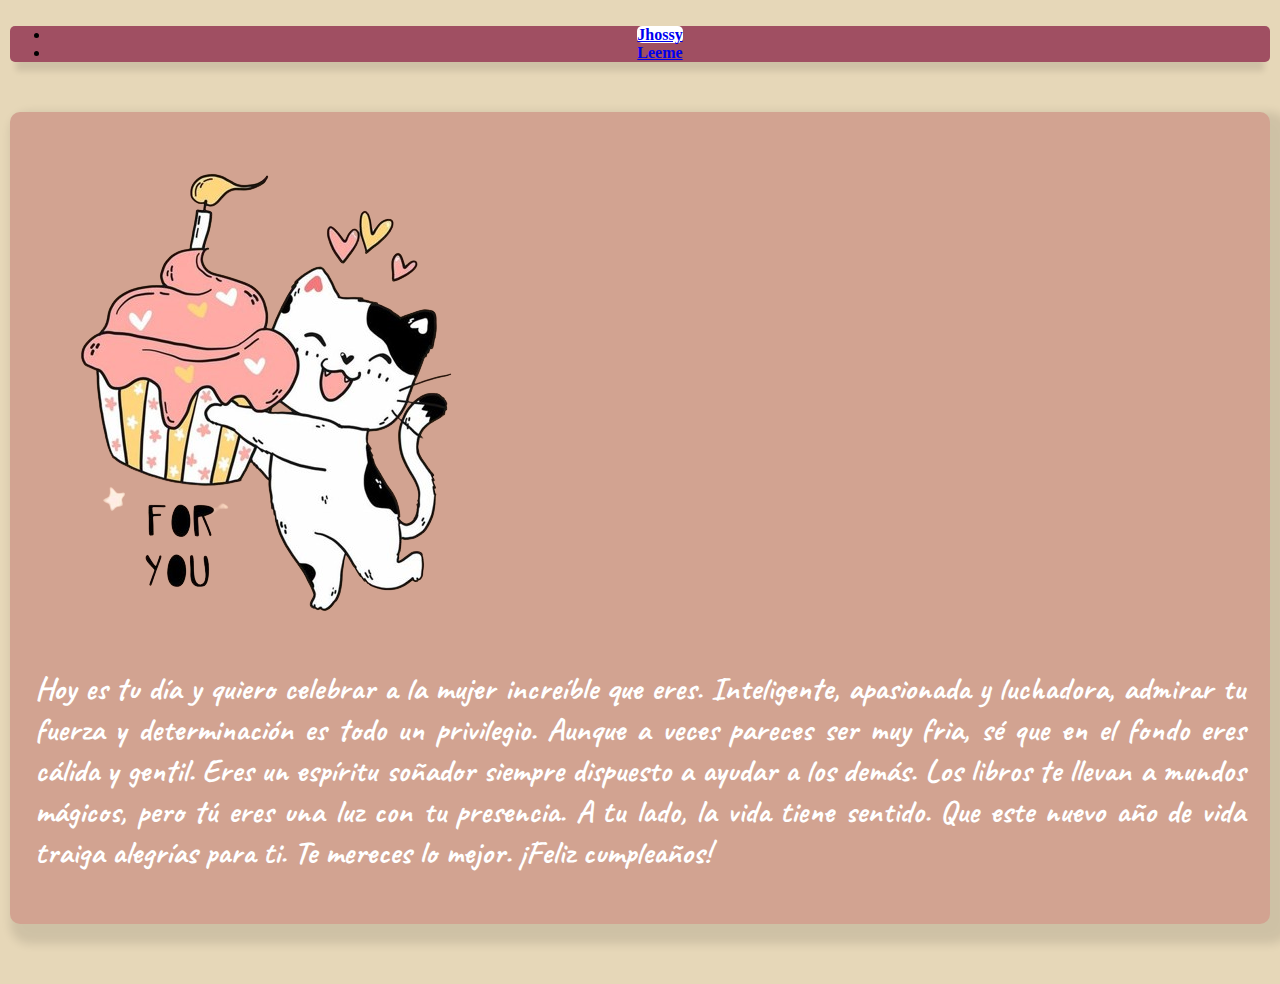
<file: index.html>
<!DOCTYPE html>
<html lang="es">

<head>
  <meta charset="UTF-8">
  <meta name="viewport" content="width=device-width, initial-scale=1.0">
  <title>Jhossy ♡ ♡ ♡</title>

  <link href="https://cdn.jsdelivr.net/npm/bootstrap@5.3.2/dist/css/bootstrap.min.css" rel="stylesheet"
    integrity="sha384-T3c6CoIi6uLrA9TneNEoa7RxnatzjcDSCmG1MXxSR1GAsXEV/Dwwykc2MPK8M2HN" crossorigin="anonymous">
  <link rel="stylesheet" href="https://cdn.jsdelivr.net/npm/bootstrap-icons@1.11.2/font/bootstrap-icons.min.css">
  <!-- css -->
  <link rel="stylesheet" href="styles/style.css">
  <link rel="stylesheet" href="styles/menu.css">
  <link rel="stylesheet" href="styles/corazones.css">
</head>

<body>
  <header class="container">
    <nav class="navbar navbar-expand ">
      <div class="container-fluid">
        <ul class="navbar-nav">
          <li class="nav-item">
            <a class="nav-link active botonActivo text-dark" aria-current="page"
              href="index.html"><strong>Jhossy</strong></a>
          </li>
          <li class="nav-item">
            <a class="nav-link text-white" href="leeme.html"><strong>Leeme</strong></a>
          </li>
        </ul>
      </div>
    </nav>
  </header>


  <section class="container separador sombra ">
    <div class="row">
      <div class="container col-md-6 ">
        <img src="images/gatito.png" class="imagesCustom">
      </div>
      <div class="col-md-6">
        <h2 class="textoCustom">
          Hoy es tu día y quiero celebrar a la mujer increíble que eres. Inteligente, apasionada y luchadora, admirar tu
          fuerza y determinación es todo un privilegio.

          Aunque a veces pareces ser muy fria, sé que en el fondo eres cálida y gentil. Eres un espíritu soñador siempre
          dispuesto a ayudar a los demás.

          Los libros te llevan a mundos mágicos, pero tú eres una luz con tu presencia. A tu lado, la vida tiene
          sentido.
          
          Que este nuevo año de vida traiga alegrías para ti. Te mereces lo mejor.

          ¡Feliz cumpleaños!</h2>

      </div>

    </div>

  </section>

  <!--corazones -->
  </div>
  <div class="container1">
    <div class="col1">
      <div class="heart heart1">
        <div class="circle"></div>
        <div class="halfMoon"></div>
      </div>
    </div>
    <div class="col1">
      <div class="heart heart2">
        <div class="circle"></div>
        <div class="halfMoon"></div>
      </div>
    </div>
    <div class="col1">
      <div class="heart heart3">
        <div class="circle"></div>
        <div class="halfMoon"></div>
      </div>
    </div>
    <div class="col1">
      <div class="heart heart4">
        <div class="circle"></div>
        <div class="halfMoon"></div>
      </div>
    </div>
    <div class="col1">
      <div class="heart heart5">
        <div class="circle"></div>
        <div class="halfMoon"></div>
      </div>
    </div>





    <script src="https://cdn.jsdelivr.net/npm/bootstrap@5.3.2/dist/js/bootstrap.bundle.min.js"
      integrity="sha384-C6RzsynM9kWDrMNeT87bh95OGNyZPhcTNXj1NW7RuBCsyN/o0jlpcV8Qyq46cDfL"
      crossorigin="anonymous"></script>

    <script>
      document.addEventListener("DOMContentLoaded", function () {
        // Agrega la clase 'show' a los elementos después de un breve retraso
        setTimeout(function () {
          document.querySelector('.imagesCustom').classList.add('show');
          document.querySelector('.textoCustom').classList.add('show');
        }, 100); // Puedes ajustar el tiempo según tus necesidades
      });
    </script>

</body>

</html>
</file>
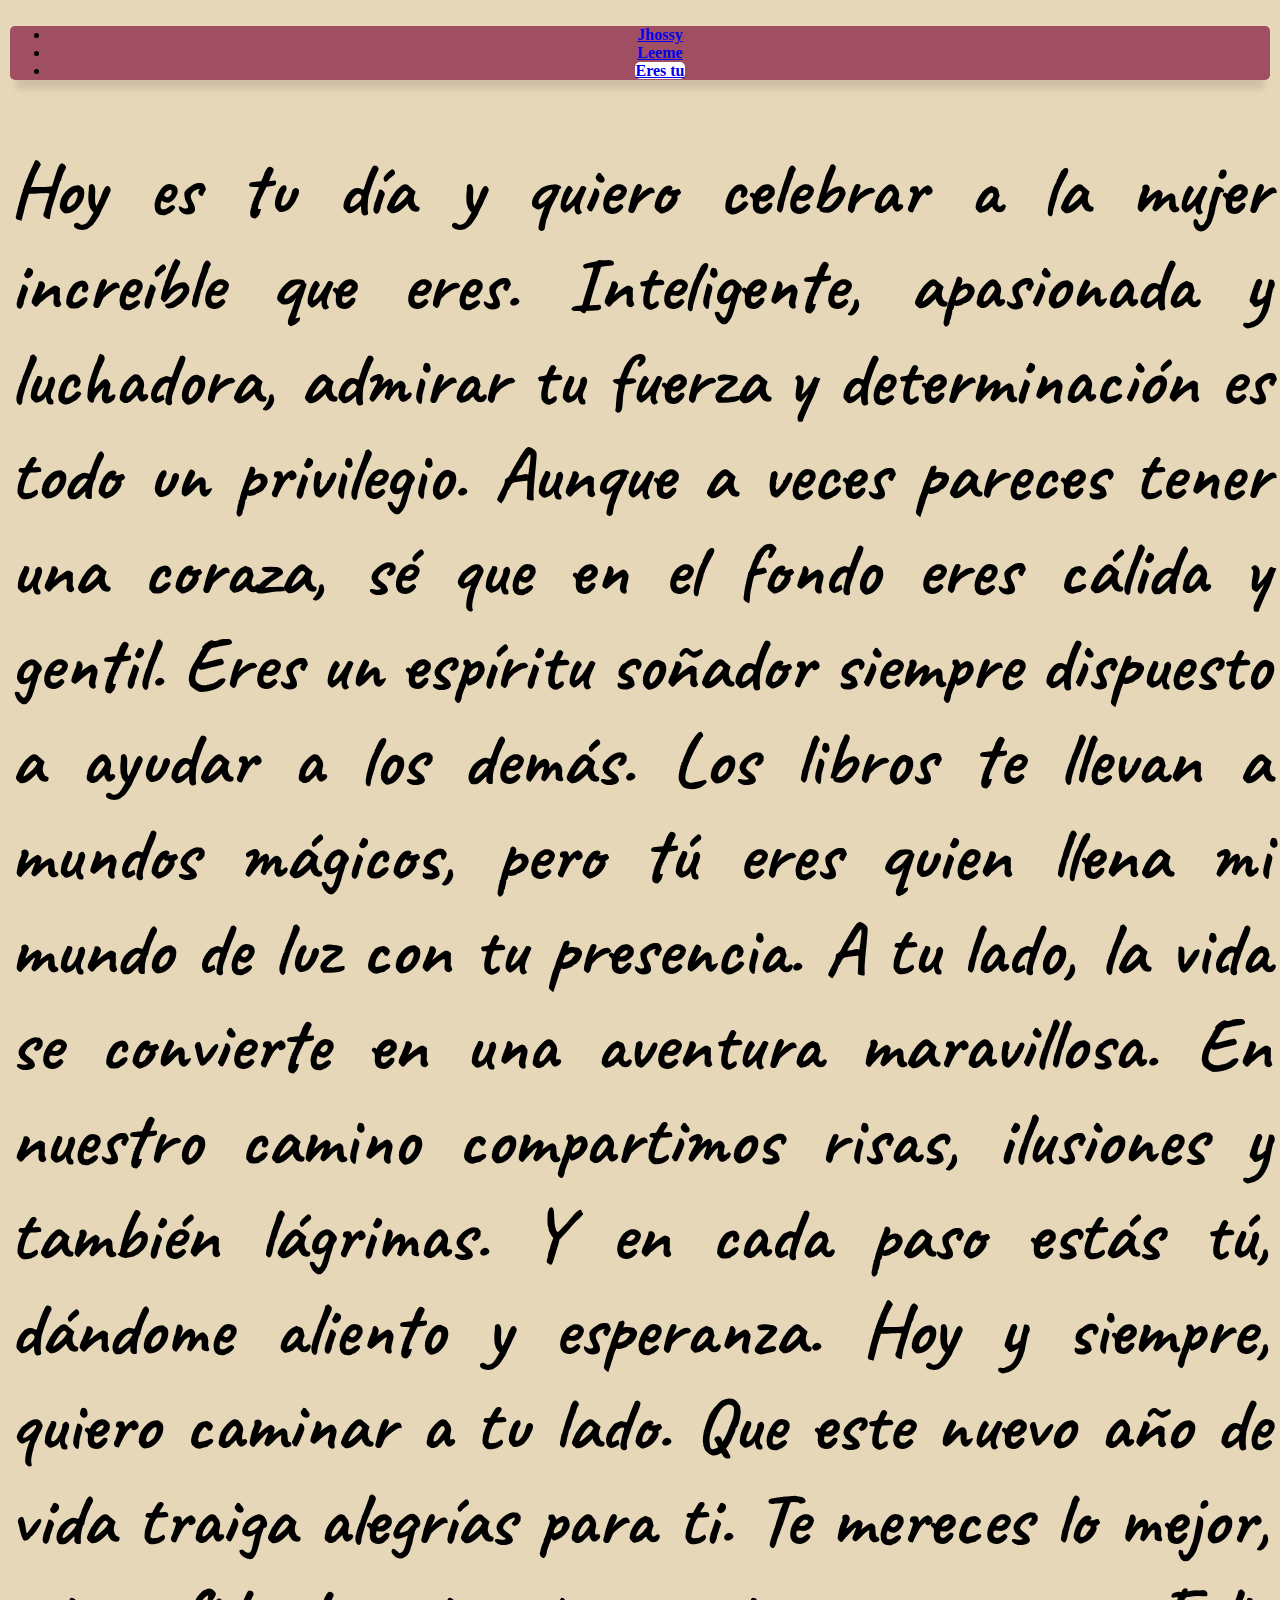
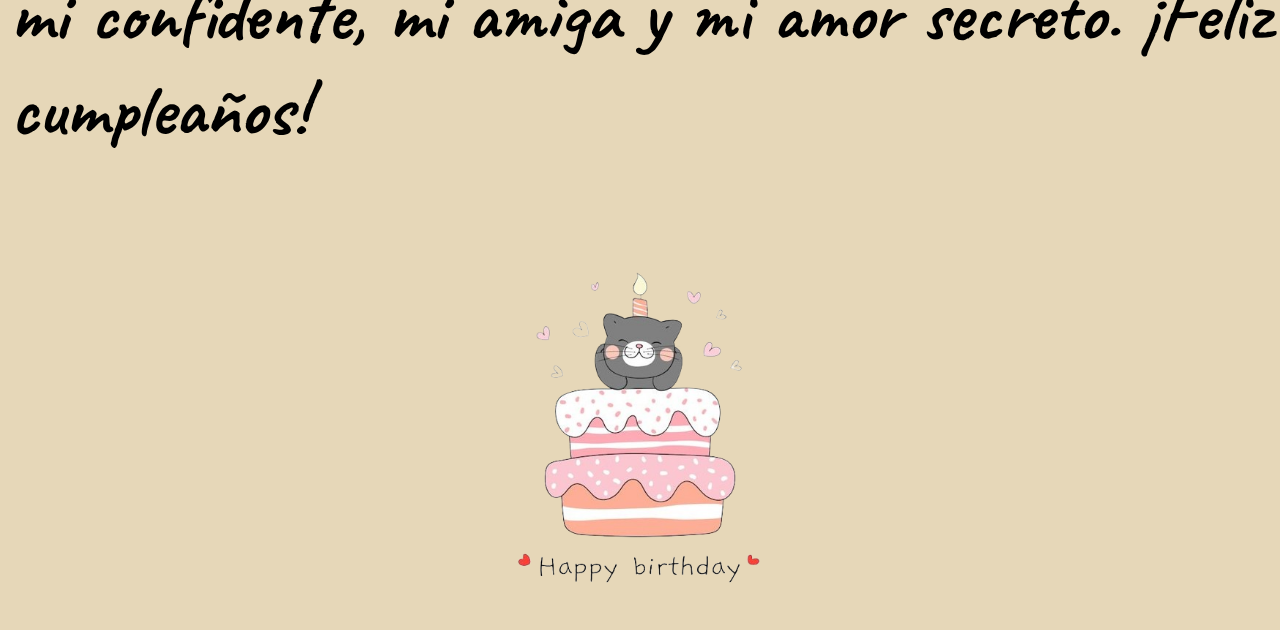
<file: eresTu.html>
<!DOCTYPE html>
<html lang="es">

<head>
  <meta charset="UTF-8">
  <meta name="viewport" content="width=device-width, initial-scale=1.0">
  <title>Jhossy ♡ ♡ ♡</title>

  <link href="https://cdn.jsdelivr.net/npm/bootstrap@5.3.2/dist/css/bootstrap.min.css" rel="stylesheet"
    integrity="sha384-T3c6CoIi6uLrA9TneNEoa7RxnatzjcDSCmG1MXxSR1GAsXEV/Dwwykc2MPK8M2HN" crossorigin="anonymous">
  <link rel="stylesheet" href="https://cdn.jsdelivr.net/npm/bootstrap-icons@1.11.2/font/bootstrap-icons.min.css">
  <!-- css -->
  <link rel="stylesheet" href="styles/style.css">
  <link rel="stylesheet" href="styles/menu.css">
  <link rel="stylesheet" href="styles/corazones.css">
</head>

<body>
  <header class="container">
    <nav class="navbar navbar-expand ">
      <div class="container-fluid">
        <ul class="navbar-nav">
          <li class="nav-item">
            <a class="nav-link text-white" aria-current="page"
              href="index.html"><strong>Jhossy</strong></a>
          </li>
          <li class="nav-item">
            <a class="nav-link text-white" href="leeme.html"><strong>Leeme</strong></a>
          </li>
          <li class="nav-item">
            <a class="nav-link active botonActivo text-dark" href="eresTu.html"><strong>Eres tu</strong></a>
          </li>
        </ul>
      </div>
    </nav>
  </header>

  <section class="container separador textCustom2 ">
    <h2>Hoy es tu día y quiero celebrar a la mujer increíble que eres. Inteligente, apasionada y luchadora, admirar tu fuerza y determinación es todo un privilegio.

        Aunque a veces pareces tener una coraza, sé que en el fondo eres cálida y gentil. Eres un espíritu soñador siempre dispuesto a ayudar a los demás.
        
        Los libros te llevan a mundos mágicos, pero tú eres quien llena mi mundo de luz con tu presencia. A tu lado, la vida se convierte en una aventura maravillosa.
        
        En nuestro camino compartimos risas, ilusiones y también lágrimas. Y en cada paso estás tú, dándome aliento y esperanza. Hoy y siempre, quiero caminar a tu lado.
        
        Que este nuevo año de vida traiga alegrías para ti. Te mereces lo mejor, mi confidente, mi amiga y mi amor secreto.
        
        ¡Feliz cumpleaños!</h2>
  </section>
  <section class="container patelC">
    <img src="images/patel.png" class="pastel">

  </section>
  


  <!--corazones -->
  </div>
  <div class="container1">
    <div class="col1">
      <div class="heart heart1">
        <div class="circle"></div>
        <div class="halfMoon"></div>
      </div>
    </div>
    <div class="col1">
      <div class="heart heart2">
        <div class="circle"></div>
        <div class="halfMoon"></div>
      </div>
    </div>
    <div class="col1">
      <div class="heart heart3">
        <div class="circle"></div>
        <div class="halfMoon"></div>
      </div>
    </div>
    <div class="col1">
      <div class="heart heart4">
        <div class="circle"></div>
        <div class="halfMoon"></div>
      </div>
    </div>
    <div class="col1">
      <div class="heart heart5">
        <div class="circle"></div>
        <div class="halfMoon"></div>
      </div>
    </div>





    <script src="https://cdn.jsdelivr.net/npm/bootstrap@5.3.2/dist/js/bootstrap.bundle.min.js"
      integrity="sha384-C6RzsynM9kWDrMNeT87bh95OGNyZPhcTNXj1NW7RuBCsyN/o0jlpcV8Qyq46cDfL"
      crossorigin="anonymous"></script>

      <script>
        document.addEventListener("DOMContentLoaded", function () {
          // Agrega la clase 'show' a los elementos después de un breve retraso
          setTimeout(function () {
            document.querySelector('.imagesCustom').classList.add('show');
            document.querySelector('.textoCustom').classList.add('show');
          }, 100); // Puedes ajustar el tiempo según tus necesidades
        });
        </script>
        
</body>

</html>
</file>
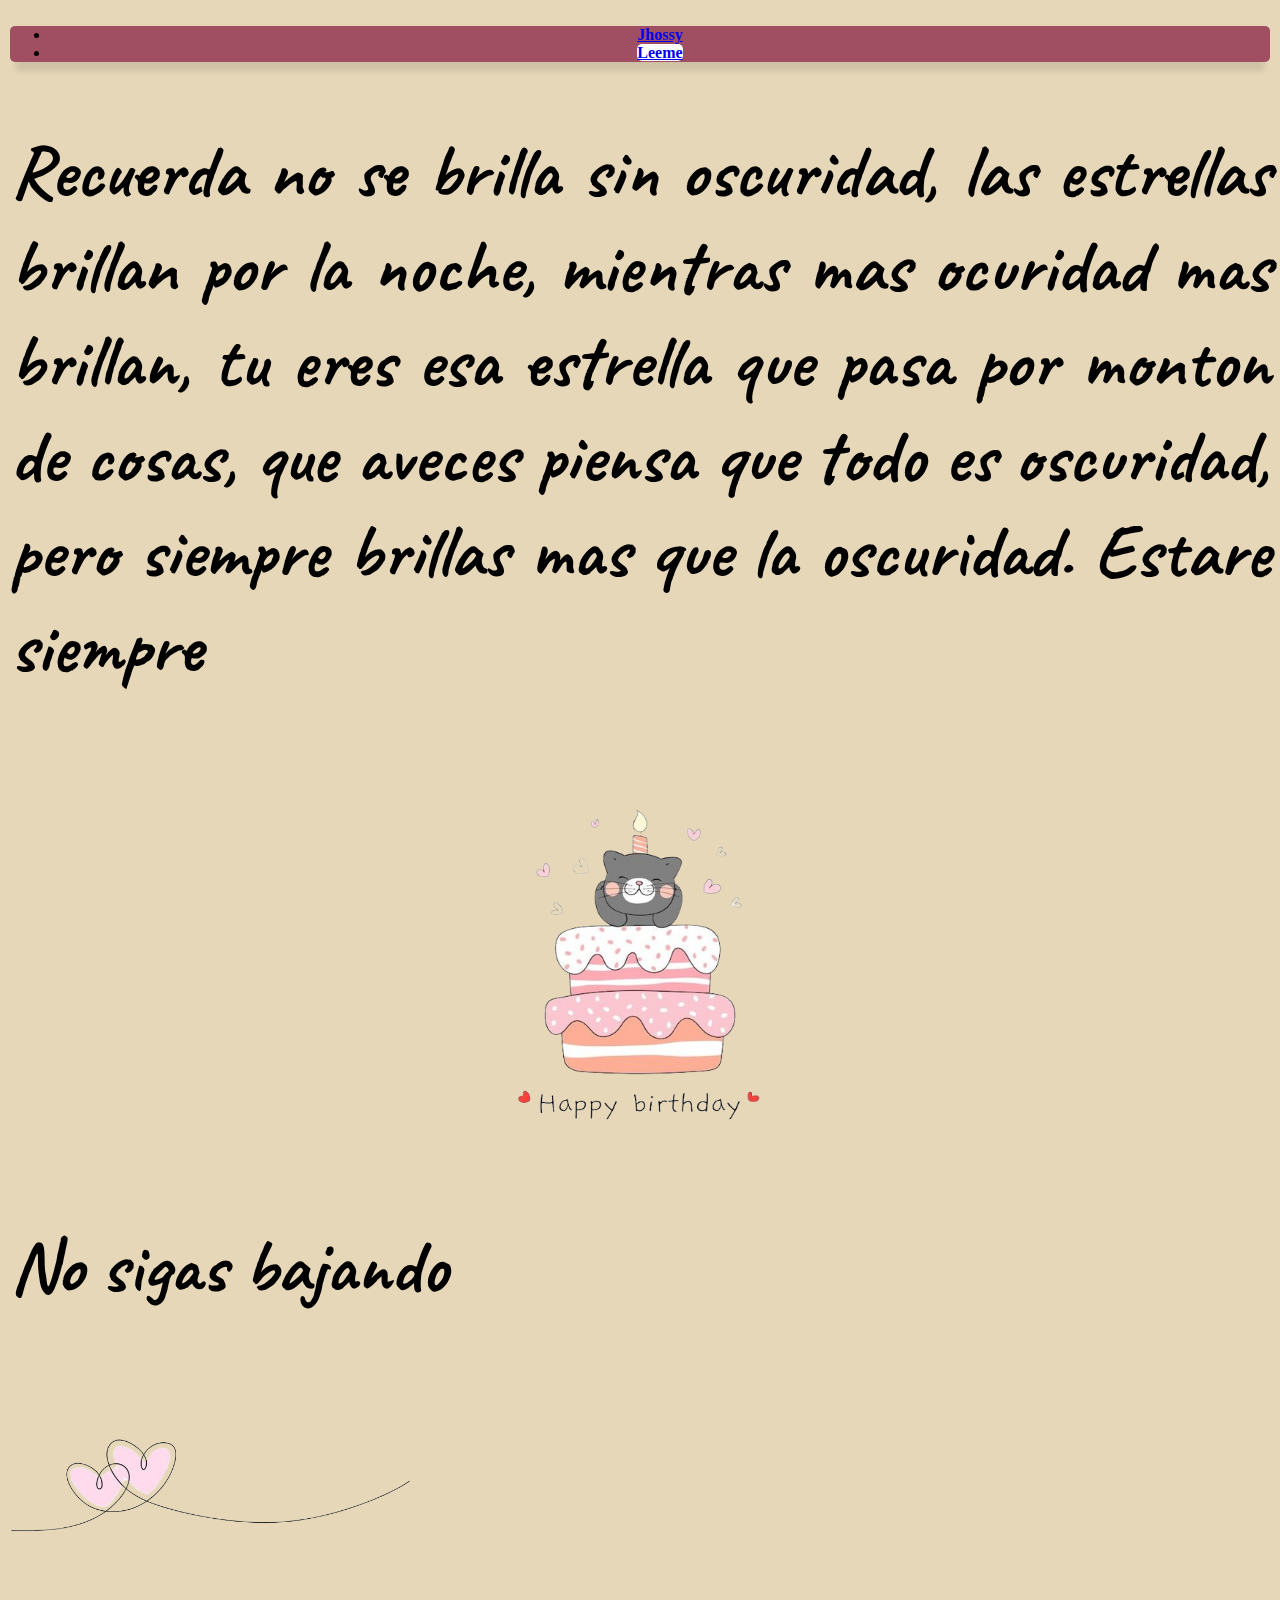
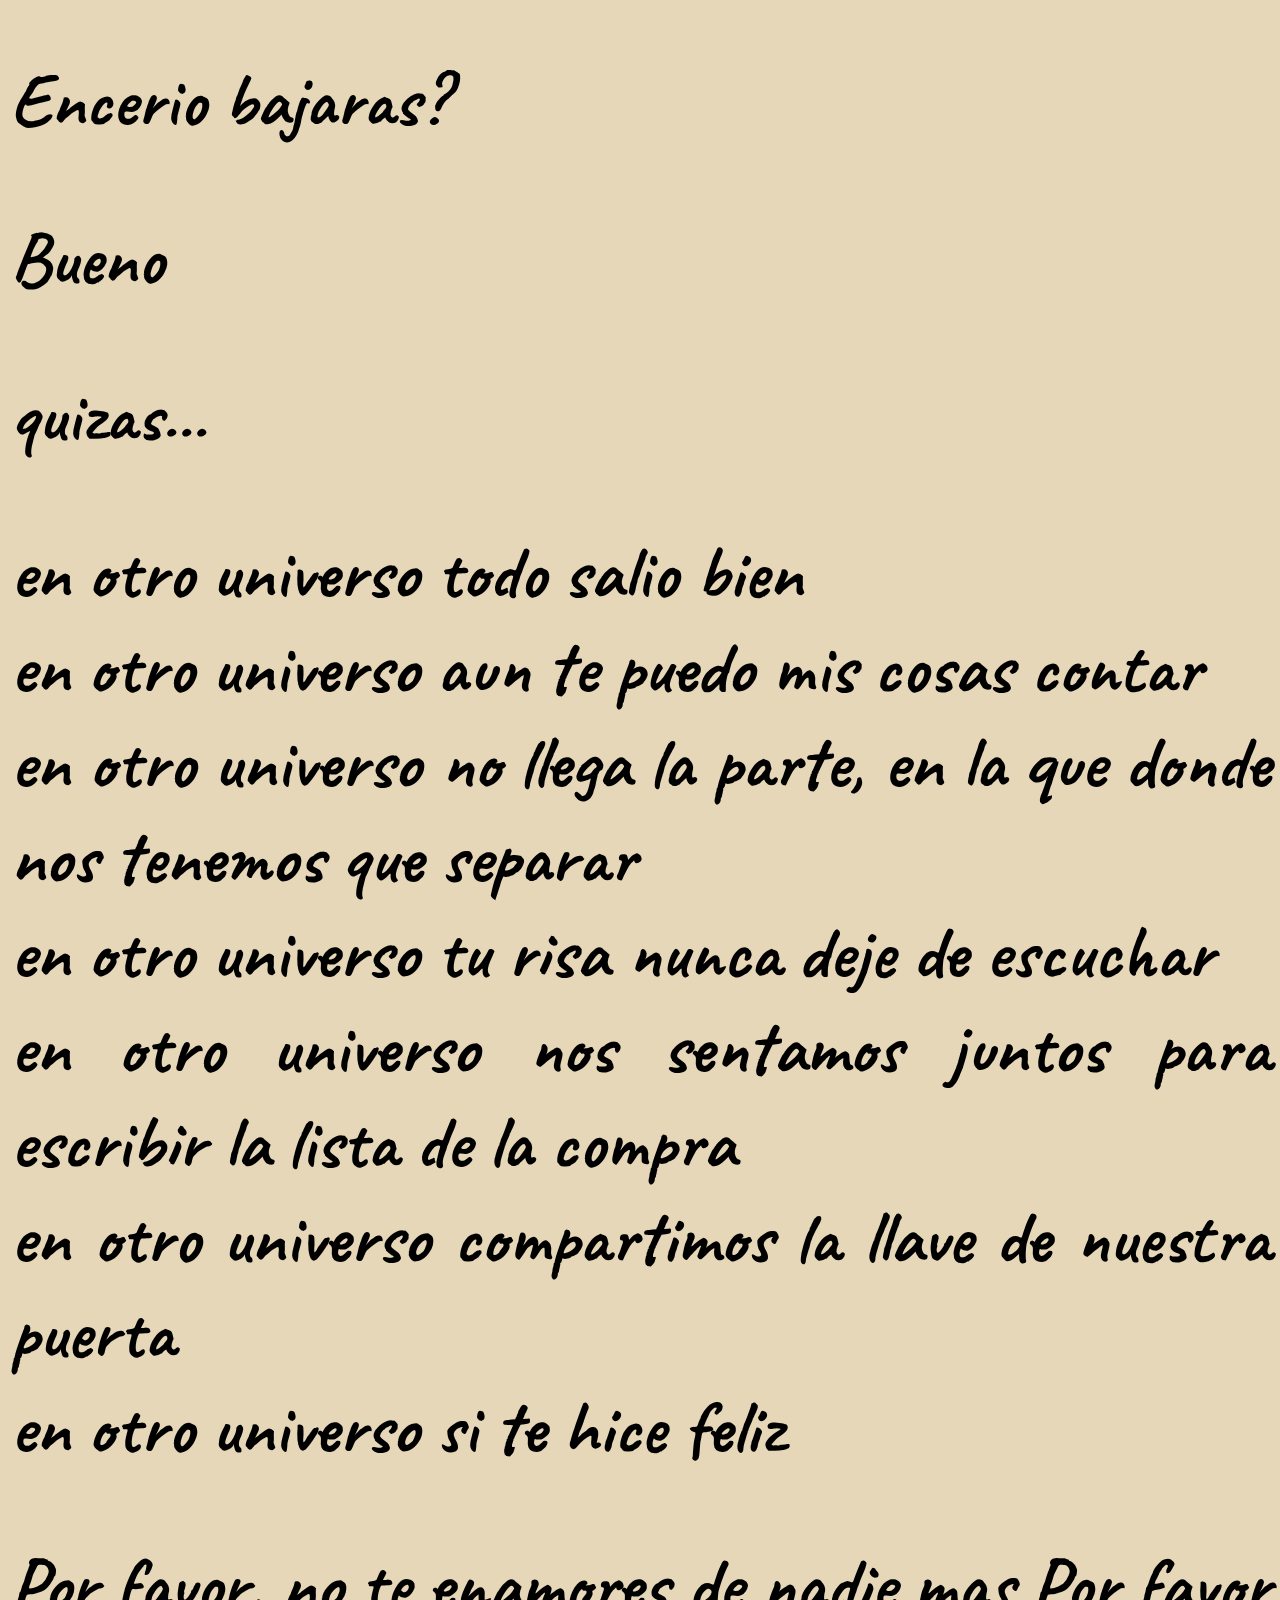
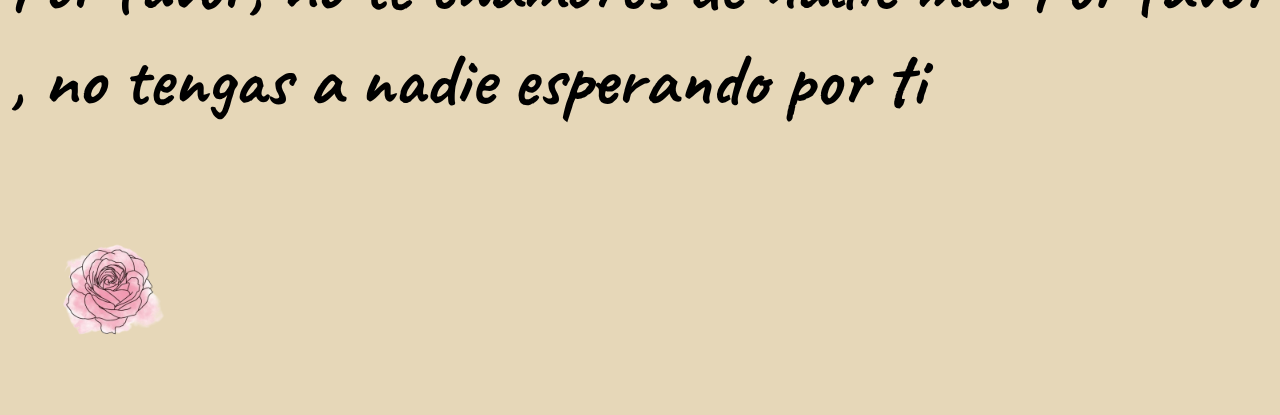
<file: leeme.html>
<!DOCTYPE html>
<html lang="es">

<head>
  <meta charset="UTF-8">
  <meta name="viewport" content="width=device-width, initial-scale=1.0">
  <title>Jhossy ♡ ♡ ♡</title>

  <link href="https://cdn.jsdelivr.net/npm/bootstrap@5.3.2/dist/css/bootstrap.min.css" rel="stylesheet"
    integrity="sha384-T3c6CoIi6uLrA9TneNEoa7RxnatzjcDSCmG1MXxSR1GAsXEV/Dwwykc2MPK8M2HN" crossorigin="anonymous">
  <link rel="stylesheet" href="https://cdn.jsdelivr.net/npm/bootstrap-icons@1.11.2/font/bootstrap-icons.min.css">
  <!-- css -->
  <link rel="stylesheet" href="styles/style.css">
  <link rel="stylesheet" href="styles/menu.css">
  <link rel="stylesheet" href="styles/corazones.css">
</head>

<body>
  <header class="container">
    <nav class="navbar navbar-expand ">
      <div class="container-fluid">
        <ul class="navbar-nav">
          <li class="nav-item">
            <a class="nav-link text-white" aria-current="page" href="index.html"><strong>Jhossy</strong></a>
          </li>
          <li class="nav-item">
            <a class="nav-link active botonActivo text-dark" href="leeme.html"><strong>Leeme</strong></a>
          </li>
        </ul>
      </div>
    </nav>
  </header>

  <section class="container separador1 textCustom2 ">
    <h2>Recuerda no se brilla sin oscuridad, las estrellas brillan por la noche, mientras mas ocuridad mas brillan,
      tu
      eres esa estrella que pasa por monton de cosas,
      que aveces piensa que todo es oscuridad, pero siempre brillas mas que la oscuridad.
      Estare siempre
    </h2>
  </section>
  <section class="container patelC">
    <img src="images/patel.png" class="pastel">
  </section>

  <section class="container textCustom2  text-center">
    <h2>No sigas bajando</h2>
    <img src="images/corazones.png" class="corazones ">
    <h2>Encerio bajaras?</h2>
    <h2>Bueno</h2>
  </section>
  <section class="container textCustom2 text-center">
    <h2>
      quizas...
    </h2>
    <h2>
      en otro universo todo salio bien<br>
      en otro universo aun te puedo mis cosas contar<br>
      en otro universo no llega la parte, en la que donde nos tenemos que separar<br>
      en otro universo tu risa nunca deje de escuchar<br>
      en otro universo nos sentamos juntos para escribir la lista de la compra<br>
      en otro universo compartimos la llave de nuestra puerta<br>
      en otro universo si te hice feliz<br>
    </h2>
    <h2>
      Por favor, no te enamores de nadie mas
      Por favor , no tengas a nadie esperando por ti
    </h2>
    <h2>

    </h2>
    <img src="images/rosa.png" class="corazones">
  </section>
  


  <!--corazones -->
  </div>
  <div class="container1">
    <div class="col1">
      <div class="heart heart1">
        <div class="circle"></div>
        <div class="halfMoon"></div>
      </div>
    </div>
    <div class="col1">
      <div class="heart heart2">
        <div class="circle"></div>
        <div class="halfMoon"></div>
      </div>
    </div>
    <div class="col1">
      <div class="heart heart3">
        <div class="circle"></div>
        <div class="halfMoon"></div>
      </div>
    </div>
    <div class="col1">
      <div class="heart heart4">
        <div class="circle"></div>
        <div class="halfMoon"></div>
      </div>
    </div>
    <div class="col1">
      <div class="heart heart5">
        <div class="circle"></div>
        <div class="halfMoon"></div>
      </div>
    </div>





    <script src="https://cdn.jsdelivr.net/npm/bootstrap@5.3.2/dist/js/bootstrap.bundle.min.js"
      integrity="sha384-C6RzsynM9kWDrMNeT87bh95OGNyZPhcTNXj1NW7RuBCsyN/o0jlpcV8Qyq46cDfL"
      crossorigin="anonymous"></script>

    <script>
      document.addEventListener("DOMContentLoaded", function () {
        // Agrega la clase 'show' a los elementos después de un breve retraso
        setTimeout(function () {
          document.querySelector('.imagesCustom').classList.add('show');
          document.querySelector('.textoCustom').classList.add('show');
        }, 100); // Puedes ajustar el tiempo según tus necesidades
      });
    </script>

</body>

</html>
</file>
<file: styles/style.css>
@import url("https://fonts.googleapis.com/css2?family=Caveat:wght@600&display=swap");

.imagesCustom,
.textoCustom {
  opacity: 0;
  transition: opacity 0.5s ease-in-out;
}

.imagesCustom {
  max-width: 100%;
  height: auto;
}

.imagesCustom.show,
.textoCustom.show {
  opacity: 1;
}


.separador {
  margin-top: 50px;
  margin-bottom: 50px;
}

.separador1 {
  margin-top: 10px;
}

.textoCustom {
  max-width: 100%;
  width: 100%;
  height: auto;
  text-align: justify;
  font-size: 2.0rem;
  font-family: "Caveat", cursive;
}

.sombra {
  background-color: #d2a391;
  padding: 25px;
  box-shadow: 10px 10px 10px 10px rgba(0, 0, 0, 0.1);
  border-radius: 10px;
  color: #ffffff;
}

.textCustom2 {
  text-align: justify;
  font-size: 3.125rem;
  font-family: "Caveat", cursive;
}


.pastel {
  height: 400px;

}
.patelC {
  display: flex;
  justify-content: center;
  align-items: center;
}
.corazones {
  height: 200px;
}
</file>
<file: styles/menu.css>
/*menu*/
.botonActivo {
  background-color: #ffffff; /* Color de fondo para la opción activa */
  border-radius: 5px;
}
.navbar {
  box-shadow: 0px 15px 6px -6px rgba(0, 0, 0, 0.1); /* ajustar la sombra según tus preferencias */
  text-align: center;
  
}

header{
  background-color: #a04f62; /*  ajustar el color del sombreado */
  border-radius: 5px;
  text-align: center;

}

body{
  padding: 10px;
  background-color: #e6d7b8;
}
</file>
<file: styles/corazones.css>
body {
  margin: 0px;
}

.name {
  background: linear-gradient(
    45deg,
    rgb(32, 114, 214) 0%,
    rgb(78, 140, 213) 100%
  );
  left: 0;
  position: relative;
  right: 0;
  top: 0;
  padding-left: 10px;
}

img {
  height: 60px;
}

/*****************************************************************************/

.container1 {
  position: absolute;
  top: 0;
  left: 0;
  width: 100vw;
  height: 100vh;
  overflow: hidden;
  z-index: -1;
  margin: 0px;
  font-size: 0px;
  padding: 0px;
}

.col1 {
  display: inline-block;
  width: 19%;
}

.heart {
  /*content*/
  width: 150px;
  height: 150px;
  position: relative;
  top: 120vh;
  z-index: -1;
}

.circle {
  /*circle2*/
  width: 90px;
  height: 90px;
  content: "";
  background-color: crimson;
  position: absolute;
  margin: 35px 0px 0px 30px;
  transform: rotate(-135deg);
}

.circle::after {
  /*square*/
  width: 90px;
  height: 90px;
  content: "";
  background-color: crimson;
  border-radius: 45px;
  position: absolute;
  margin: 44px 0px;
}

.circle::before {
  /*circle1*/
  width: 90px;
  height: 90px;
  content: "";
  background-color: crimson;
  position: absolute;
  z-index: 1;
  margin: 0px 44px;
  border-radius: 45px;
}
/******************************/
.heart.heart1 .circle {
  animation: 12s colors infinite;
  animation-delay: 0s;
}
.heart.heart1 .circle::before {
  animation: 12s colors infinite;
  animation-delay: 0s;
}
.heart.heart1 .circle::after {
  animation: 12s colors infinite;
  animation-delay: 0s;
}

.heart.heart2 .circle {
  animation: 12s colors infinite;
  animation-delay: 3s;
}
.heart.heart2 .circle::before {
  animation: 12s colors infinite;
  animation-delay: 3s;
}
.heart.heart2 .circle::after {
  animation: 12s colors infinite;
  animation-delay: 3s;
}

.heart.heart3 .circle {
  animation: 12s colors infinite;
  animation-delay: 6s;
}
.heart.heart3 .circle::before {
  animation: 12s colors infinite;
  animation-delay: 6s;
}
.heart.heart3 .circle::after {
  animation: 12s colors infinite;
  animation-delay: 6s;
}

.heart.heart4 .circle {
  animation: 12s colors infinite;
  animation-delay: 9s;
}
.heart.heart4 .circle::before {
  animation: 12s colors infinite;
  animation-delay: 9s;
}
.heart.heart4 .circle::after {
  animation: 12s colors infinite;
  animation-delay: 9s;
}

.heart.heart5 .circle {
  animation: 12s colors infinite;
  animation-delay: 5s;
}
.heart.heart5 .circle::before {
  animation: 12s colors infinite;
  animation-delay: 5s;
}
.heart.heart5 .circle::after {
  animation: 12s colors infinite;
  animation-delay: 5s;
}

@keyframes colors {
  0% {
    background-color: #b30000;
  }
  25% {
    background-color: #24248f;
  }
  50% {
    background-color: #ff1a9f;
  }
  75% {
    background-color: #fbd204;
  }
  100% {
    background-color: #b30000;
  }
}
/******************************/
.halfMoon {
  background: transparent;
  height: 90px;
  width: 45px;
  position: absolute;
  border-radius: 76px 0px 0px 0px;
  margin: 82px 81px;
  transform: rotate(45deg);
}
.halfMoon::before {
  background: #e6d7b8;
  height: 90px;
  width: 45px;
  border-radius: 76px 0px 0px 0px;
  content: "";
  position: absolute;
  margin: 45px -40px;
  transform: rotate(78.5deg);
}

.halfMoon::after {
  background: #e6d7b8;
  height: 90px;
  width: 45px;
  border-radius: 0px 0px 0px 76px;
  content: "";
  margin: 3px 7px;
  position: absolute;
  transform: rotate(369deg);
}

.heart1 {
  animation: 20s Linear-motion infinite, MoveLeft 23s infinite;
  animation-delay: 5s;
}

.heart2 {
  animation: 12s Linear-motion infinite, MoveLeft 15s infinite;
  animation-delay: 1s;
}

.heart3 {
  animation: 12s Linear-motion infinite, MoveLeft 15s infinite;
  animation-delay: 18s;
}

.heart4 {
  animation: 16s Linear-motion infinite, MoveLeft 19s infinite;
  animation-delay: 11s;
}

.heart5 {
  animation: 15s Linear-motion infinite, MoveLeft 18s infinite;
  animation-delay: 5s;
}

@keyframes Linear-motion {
  0% {
    top: 100vh;
  }
  100% {
    top: -20vh;
  }
}

@keyframes MoveLeft {
  0% {
    margin-left: 0%;
  }
  50% {
    margin-left: 50%;
  }
  100% {
    margin-left: 0%;
  }
}
</file>
